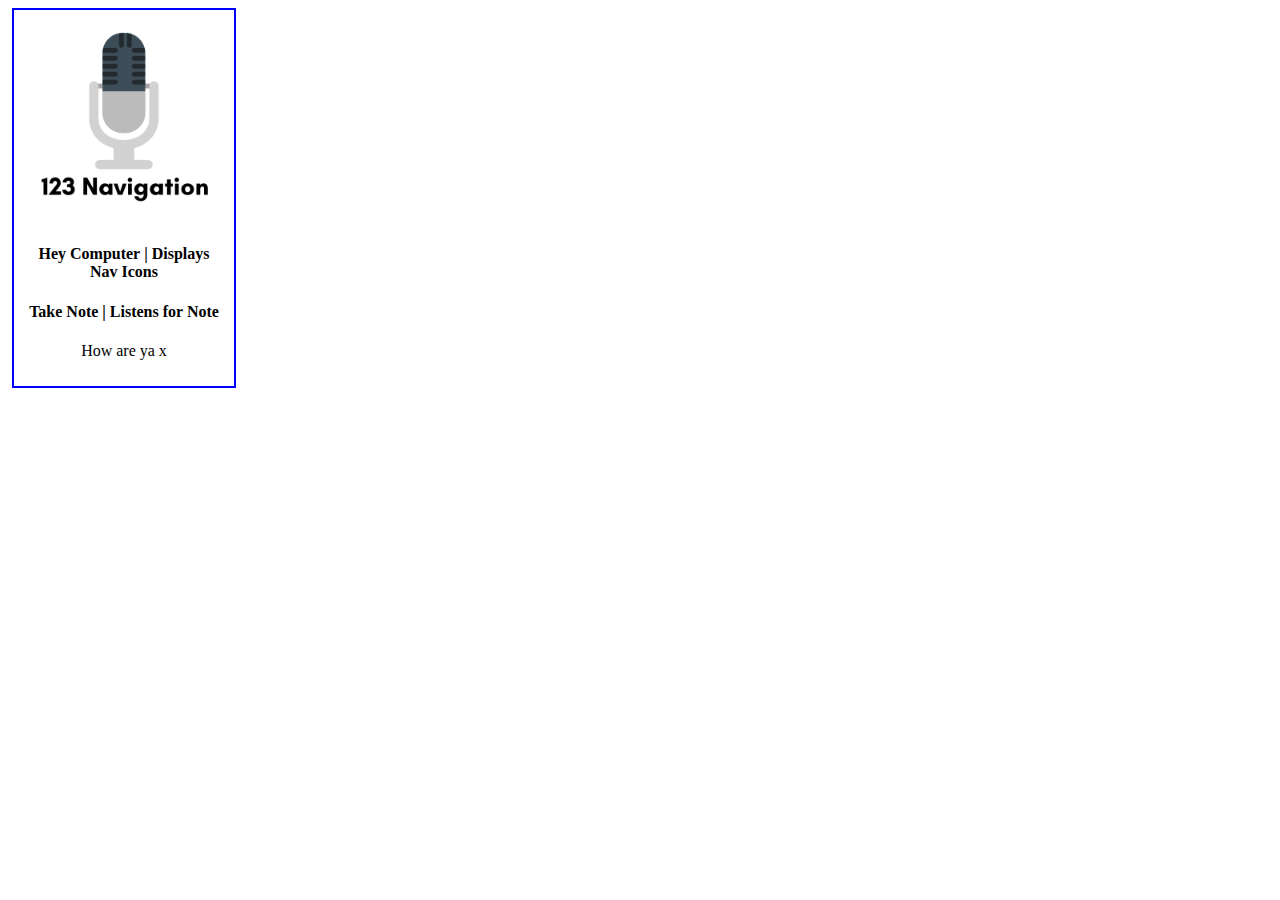
<file: index.html>
<!DOCTYPE html>
<html lang="en" dir="ltr">
  <head>
    <meta charset="utf-8">
    <meta name="viewport" content="width=device-width, initial-scale=1.0">
    <meta http-equiv="X-UA-Compatible" content="ie=edge">
    <link rel="stylesheet" href="style.css">
    <title>ABC Navigation</title>
  </head>
  <body>
    <div class = "border">
      <img src="images/FullLogoWhite.png" class="logoImg">
      <h4 class="tutorial"><b>Hey Computer</b> | Displays Nav Icons</h4>
      <h4 class="tutorial"><b>Take Note</b> | Listens for Note</h4>
      <script type="text/javascript" src="content.js"></script>
      <p onload="audioPermission()">How are ya x</p>
    </div>
  </body>
</html>
</file>
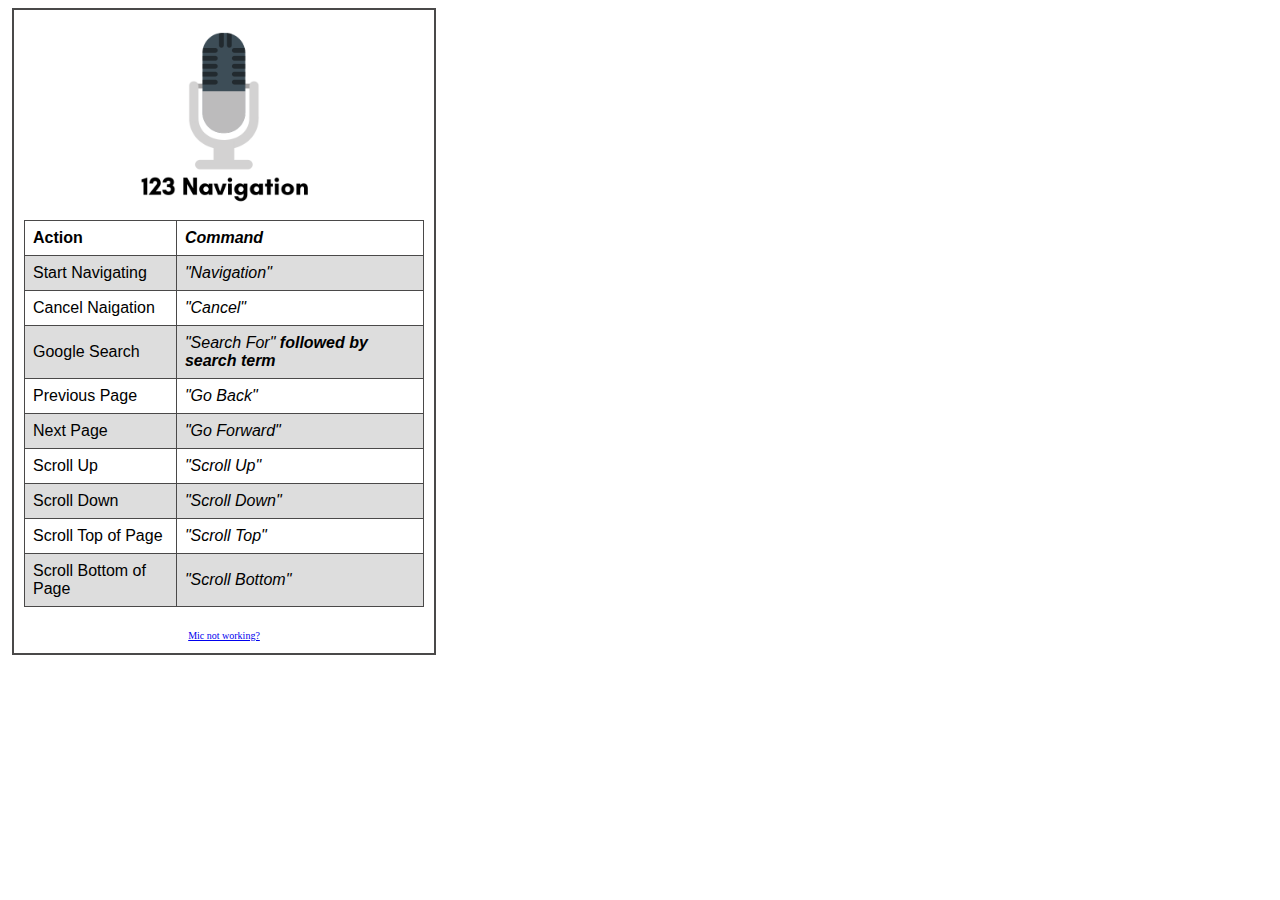
<file: html/index.html>
<!DOCTYPE html>
<html lang="en" dir="ltr">
    <head>
        <meta charset="utf-8">
        <meta name="viewport" content="width=device-width, initial-scale=1.0">
        <meta http-equiv="X-UA-Compatible" content="ie=edge">
        <link rel="stylesheet" href="../stylesheets/index.css">
        <script type="text/javascript" src="../content/content.js"></script>
        <script type="text/javascript" src="../content/indexPage.js"></script>
        <title>123 Navigation</title>
    </head>
    <body>
        <div class = "border">
            <img src="../images/FullLogoWhite.png" class="logoImg">
            <table>
                <tr>
                    <th><b>Action</b></th>
                    <th id="command"><b>Command</b></th>
                </tr>
                <tr>
                    <td>Start Navigating</td>
                    <td id="command">"Navigation"</td>
                </tr>
                <tr>
                    <td>Cancel Naigation</td>
                    <td id="command">"Cancel"</td>
                </tr>
                <tr>
                    <td>Google Search</td>
                    <td id="command">"Search For" <b>followed by search term</b></td>
                </tr>
                <tr>
                    <td>Previous Page</td>
                    <td id="command">"Go Back"</td>
                </tr>
                <tr>
                    <td>Next Page</td>
                    <td id="command">"Go Forward"</td>
                </tr>
                <tr>
                    <td>Scroll Up</td>
                    <td id="command">"Scroll Up"</td>
                </tr>
                <tr>
                    <td>Scroll Down</td>
                    <td id="command">"Scroll Down"</td>
                </tr>
                <tr>
                    <td>Scroll Top of Page</td>
                    <td id="command">"Scroll Top"</td>
                </tr>
                <tr>
                    <td>Scroll Bottom of Page</td>
                    <td id="command">"Scroll Bottom"</td>
                </tr>
            </table>
            <br>
            <a href="#" id="loadWelcome">Mic not working?</a>
        </div>
    </body>
</html>
</file>
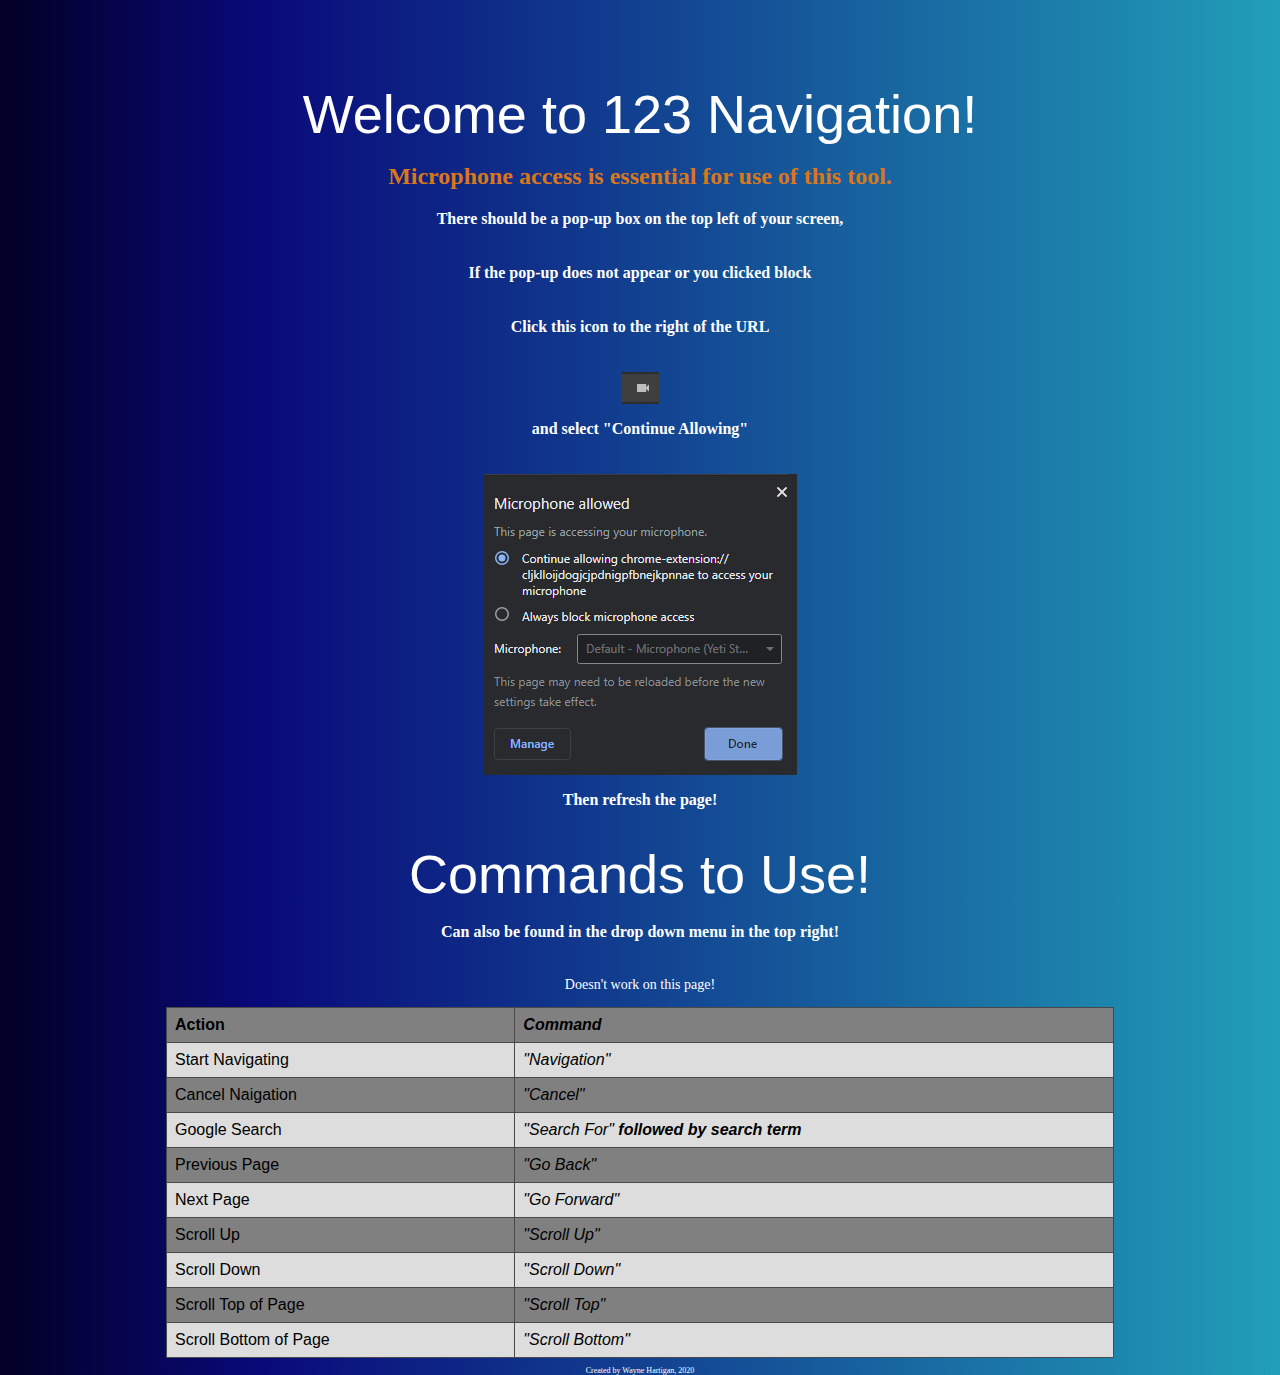
<file: html/welcome.html>
<html>
    <head>
        <title>123 Navigation</title>
        <link rel="stylesheet" href="../stylesheets/welcome.css">
        <script src="../content/welcomePage.js"></script>
    </head>
    <body>
        <div id="welcomePage">
            <h1>Welcome to 123 Navigation!</h1>
            <h2 class="desc">Microphone access is essential for use of this tool.</h2>
            <h3>There should be a pop-up box on the top left of your screen,</h3>
            <h3>If the pop-up does not appear or you clicked block</h3>
            <h3>Click this icon to the right of the URL</h3>
            <img src="../images/permission.png">
            <h3>and select "Continue Allowing"</h3>
            <img src="../images/allow.png">
            <h3>Then refresh the page!</h3>

            <h1>Commands to Use!</h2>
            <h3>Can also be found in the drop down menu in the top right!</h3>
            <p>Doesn't work on this page!</p>
            <table>
                <tr>
                    <th><b>Action</b></th>
                    <th id="command"><b>Command</b></th>
                </tr>
                <tr>
                    <td>Start Navigating</td>
                    <td id="command">"Navigation"</td>
                </tr>
                <tr>
                    <td>Cancel Naigation</td>
                    <td id="command">"Cancel"</td>
                </tr>
                <tr>
                    <td>Google Search</td>
                    <td id="command">"Search For" <b>followed by search term</b></td>
                </tr>
                <tr>
                    <td>Previous Page</td>
                    <td id="command">"Go Back"</td>
                </tr>
                <tr>
                    <td>Next Page</td>
                    <td id="command">"Go Forward"</td>
                </tr>
                <tr>
                    <td>Scroll Up</td>
                    <td id="command">"Scroll Up"</td>
                </tr>
                <tr>
                    <td>Scroll Down</td>
                    <td id="command">"Scroll Down"</td>
                </tr>
                <tr>
                    <td>Scroll Top of Page</td>
                    <td id="command">"Scroll Top"</td>
                </tr>
                <tr>
                    <td>Scroll Bottom of Page</td>
                    <td id="command">"Scroll Bottom"</td>
                </tr>
            </table>
            <p class="footer">Created by Wayne Hartigan, 2020</p>
        </div>
    </body>
</html>
</file>
<file: style.css>
.border {
  width: 200px;
  border: 2px solid blue;
  padding: 10px;
  margin: 4px;
  text-align: center;
}

.logoImg{
  width: 200px;
}
</file>
<file: stylesheets/index.css>
.border {
    width: 400px;
    border: 2px solid #4a4949;
    padding: 10px;
    margin: 4px;
    text-align: center;
}

.logoImg{
    width: 200px;
    display: block;
    margin-left: auto;
    margin-right: auto;
}

#loadWelcome {
    font-size: 10px;
}

#command {
    font-style: italic;
}

table {
    font-family: arial, sans-serif;
    border-collapse: collapse;
    width: 100%;
}

td, th {
    border: 1px solid #4a4949;
    text-align: left;
    padding: 8px;
}

tr:nth-child(even) {
    background-color: #dddddd;
}
</file>
<file: stylesheets/welcome.css>
body {
    margin-top: 60px;
    padding: 0;
    background: linear-gradient(90deg, rgba(2,0,36,1) 0%, rgba(9,9,121,1) 20%, rgba(33,158,184,1) 100%);
}

h1 {
    color: #ffffff;
    font-family: 'Lato', sans-serif;
    font-size: 54px;
    font-weight: 300;
    line-height: 58px;
    margin: 0 0 20px;
}

h2 {
    color: #db771a;
}

h3 {
    font-size: 16px;
    color: #ffffff;
    padding-bottom: 20px;
}

p {
    font-size: 14px;
    color: #ffffff;
}

.footer {
  font-size: 8px;
}

#welcomePage {
    padding-top: 25px;
    margin: auto;
    height: 75%;
    width: 75%;
    text-align: center;
}

#command {
    font-style: italic;
}

table {
    font-family: arial, sans-serif;
    border-collapse: collapse;
    width: 100%;
}

td, th {
    border: 1px solid #4a4949;
    text-align: left;
    padding: 8px;
}

tr:nth-child(even) {
    background-color: #dddddd;
}

tr:nth-child(odd) {
    background-color: grey;
}
</file>
